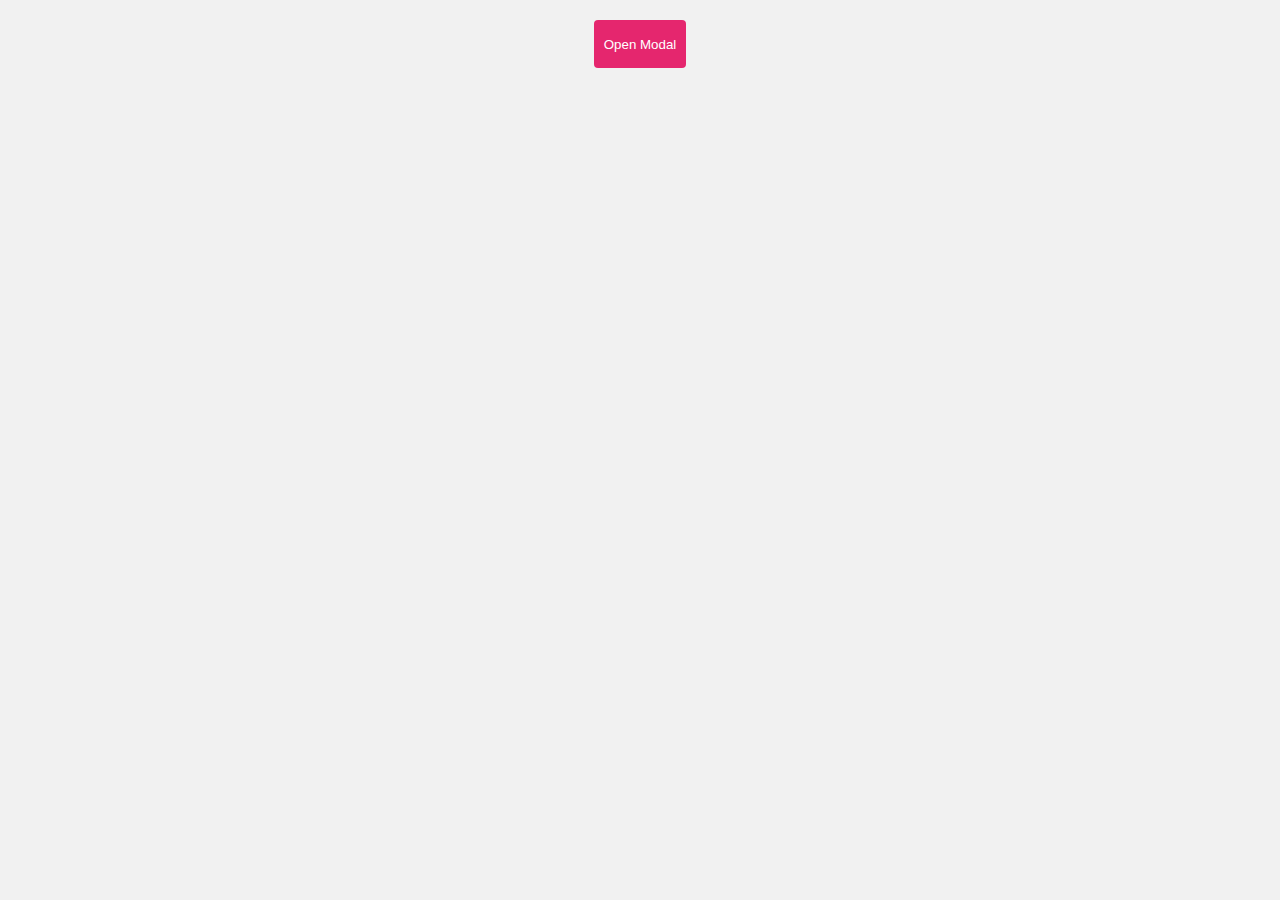
<file: index.html>
<!DOCTYPE html>
<html lang="en">
  <head>
    <link rel="stylesheet" type="text/css" href="./styles.css" />
    <meta charset="UTF-8" />
    <meta name="viewport" content="width=device-width, initial-scale=1.0" />
    <title>Practice 1</title>
  </head>
  <body>
    <div id="root">
      <button onClick="handleOpenModal()" class="modal__open-button">
        Open Modal
      </button>
      <div class="overlay">
        <div class="modal">
          <form id="form">
            <h1>Стать партнером проекта</h1>
            <div class="modal__upper-part">
              <div class="modal__inputs">
                <div class="modal__input-wrapper">
                  <div class="modal__input-text-wrapper">
                    <div class="required-indicator">
                      ✱ <span>Название организации</span>
                    </div>
                    <input
                      placeholder="Название организации"
                      id="orgInput"
                      required
                    />
                  </div>
                </div>
                <div class="modal__input-wrapper">
                  <div class="modal__input-text-wrapper">
                    <div class="required-indicator">✱ <span>Телефон</span></div>
                    <input
                      type="text"
                      id="input__phone"
                      required
                      placeholder="+7-(123)-456-78-90"
                      value="+7"
                    />
                  </div>
                </div>
                <div class="modal__input-wrapper">
                  <div class="modal__input-text-wrapper">
                    <div class="required-indicator">
                      ✱
                      <span>E-mail</span>
                    </div>
                    <input
                      placeholder="Email"
                      id="emailInput"
                      type="email"
                      required
                    />
                  </div>
                </div>
              </div>
              <div class="modal__logo-input">
                <div>
                  <img
                    id="imgCross"
                    src="./assets/icons/cross.svg"
                    width="36"
                    height="36"
                    class="logo__input-img"
                    onclick="handleDeleteIcon()"
                  />
                  <label
                    for="fileInput"
                    class="modal__file-upload"
                    id="fileLabel"
                  >
                    <img src="./assets/icons/file.svg" width="30" height="30" />
                    Выберите файл
                  </label>

                  <input
                    id="fileInput"
                    type="file"
                    required
                    name="logo"
                    accept="image/png, image/jpeg"
                  />
                  <div id="preview">
                    <img src="./assets/images/logo.png" />
                  </div>
                  <div class="required-indicator">
                    ✱ <span>Логотип (jpeg, png)</span>
                  </div>
                </div>
              </div>
            </div>
            <div class="modal__down-part">
              <div class="modal__input-wrapper">
                <div class="modal__input-text-wrapper">
                  <div class="required-indicator">
                    ✱ <span>Направление</span>
                  </div>
                  <select id="dirSelect" required>
                    <option value="" disabled selected>Направление</option>
                    <option value="ecology">Экология</option>
                    <option value="it">IT</option>
                    <option value="physics">Физика</option>
                  </select>
                </div>
              </div>
              <div class="modal__input-wrapper">
                <input placeholder="Сайт" id="siteInput" />
                <img src="./assets/icons/global.svg" />
              </div>
              <div class="modal__input-wrapper">
                <input placeholder="Вк" id="vkInput" />
                <img src="./assets/icons/vk.svg" />
              </div>
              <div class="modal__input-wrapper">
                <input placeholder="Одноклассники" id="okInput" />
                <img src="./assets/icons/ok.svg" />
              </div>
              <div class="modal__input-wrapper">
                <input placeholder="Facebook" id="fbInput" />
                <img src="./assets/icons/fb.svg" />
              </div>
              <div class="modal__input-wrapper">
                <input placeholder="Instagram" id="igInput" />
                <img src="./assets/icons/inst.svg" a />
              </div>
              <div class="modal__input-wrapper">
                <input placeholder="Youtube" id="ytInput" />
                <img src="./assets/icons/youtube.svg" />
              </div>
              <div class="modal__input-wrapper">
                <div class="modal__input-text-wrapper">
                  <div class="required-indicator">
                    <span>Руководитель</span>
                  </div>
                  <input placeholder="Руководитель" id="empInput" required />
                </div>
              </div>
            </div>
            <div class="modal__buttons">
              <button type="submit" class="modal__submit-button">
                Стать партнером проекта
              </button>
              <button
                type="button"
                class="modal__cancel-button"
                onClick="handleOpenModal()"
              >
                Отменить
              </button>
            </div>
          </form>
        </div>
      </div>
    </div>
    <script type="text/javascript" src="./app.js"></script>
  </body>
</html>
</file>
<file: styles.css>
#root {
  overflow: auto;
  width: 100%;
  height: 100%;
}

html,
body {
  height: 100%;
}

:root {
  font-family: PT Sans, "Montserrat";
}
* {
  margin: 0;
  padding: 0;
  box-sizing: border-box;
}

body {
  background: #f1f1f1;
  display: flex;
  align-items: center;
  justify-content: center;
  flex-direction: column;
}

h1 {
  font-family: Montserrat;
  font-weight: 800;
  font-size: 28px;
  line-height: 34px;
}
.overlay {
  position: fixed;
  z-index: 0;
  top: 0;
  bottom: 0;
  left: 0;
  right: 0;
  background: #0000006b;
  display: none;
  overflow-y: scroll;
}

.modal {
  background: #fff;
  padding: 53px 97px;
  font-size: 18px;
  overflow: hidden;
  transition: max-height 1s;
  text-align: justify;
  margin: 70px auto;
  display: none;
  border-radius: 8px;
  position: absolute;
  top: 100px;
  left: 50%;
  transform: translateX(-50%);
}

p {
  margin-bottom: 16px;
}
.overlay.open {
  display: block;
}

.modal.open {
  display: flex;
  flex-direction: column;
  width: 754px;
}

form {
  margin: 0;
  display: flex;
  flex-direction: column;
  align-items: start;
  gap: 32px;
}

.modal__upper-part {
  display: flex;
  flex-direction: row;
  align-items: center;
  gap: 32px;
  justify-content: space-between;
  width: 100%;
}
.modal__inputs {
  display: flex;
  flex-direction: column;
  gap: 32px;
  border: none;
  outline: none;
  width: 100%;
}

.modal__open-button {
  margin: 20px auto;
  display: block;
}
button {
  background: #e5266e;
  color: #fff;
  padding: 0.6rem;
  border: none;
  border-radius: 4px;
  height: 48px;
  transition: ease 0.5s;
}
button.hid {
  display: none;
}

button:hover {
  cursor: pointer;
  background: #1e1d25;
}
.modal__cancel-button {
  background: transparent;
  color: #0848c0;
}
.modal__cancel-button:hover {
  background: transparent;
  color: red;
}

.modal__buttons {
  padding-top: 50px;
  display: flex;
  flex-direction: column;
  gap: 0px;
  width: 100%;
}
@font-face {
  font-family: "Montserrat";
  src: url("./assets/fonts/Montserrat-Regular.ttf") format("truetype");
  font-weight: normal;
  font-style: normal;
}

@font-face {
  font-family: "Montserrat";
  src: url("./assets/fonts/Montserrat-ExtraBold.ttf") format("truetype");
  font-weight: 800;
  font-style: extrabold;
}

input[type="file"] {
  display: none;
}

.modal__file-upload {
  border: 1px solid #ccc;
  display: flex;
  flex-direction: column;
  align-items: center;
  justify-content: center;
  text-align: center;
  text-decoration: underline;
  gap: 7px;
  padding: 6px 12px;
  cursor: pointer;
  position: absolute;
  top: 50%;
  left: 50%;
  transform: translate(-50%, -50%);
  -ms-transform: translate(-50%, -50%);
  background: #00000099;
  color: white;
  font-size: 16px;
  padding: 12px 24px;
  border: none;
  cursor: pointer;
  border-radius: 5px;
  width: 100%;
  height: 100%;
  border-radius: 100%;
}
.imglogo__input-img {
  display: none;
}

.modal__logo-input:hover .preview {
  filter: brightness(60%);
}

.modal__logo-input {
  position: relative;
}

#preview {
  max-width: 200px;
  max-height: 200px;
  border-radius: 100%;
  overflow: hidden;
  background-color: white;
  display: flex;
  justify-content: center;
  align-items: center;
}

#preview img {
  max-width: 200px;
  max-height: 200px;
  object-fit: cover;
  border-radius: 100%;
}
.logo__input-img {
  z-index: 100;
  position: absolute;
  top: 15px;
  right: 8px;
  cursor: pointer;
}

.modal__input-wrapper {
  position: relative;
  display: flex;
  align-items: center;
  border: 1px solid #ccc;
  border-radius: 4px;
  width: 100%;
  overflow: hidden;
  padding: 8px 16px;
  height: 56px;
}
.input :placeholder-shown {
  color: #6a6e72;
}
.required-indicator > span {
  color: #6a6e72;
}

.modal__input-wrapper input {
  border: none;
  outline: none;
  padding: 0;
  width: 100%;
  box-sizing: border-box;
  font-size: 16px;
  color: #0c1014;
  line-height: 24px;
}
.modal__input-text-wrapper {
  display: flex;
  flex-direction: column;
  align-items: flex-start;
  width: 100%;
}

.modal__input-wrapper img {
  position: absolute;
  right: 15px;
  width: 18px;
  height: 18px;
}

.modal__input-wrapper .required-indicator {
  /* position: absolute;
  top: 8px;
  left: 16px; */
  color: red;
  font-size: 12px;
  /* display: none; */
  display: block;
}

.modal__input-wrapper input:focus ~ .required-indicator,
.modal__input-wrapper input:not(:placeholder-shown) ~ .required-indicator {
  display: block;
}

.modal__logo-input {
  position: relative;
  height: fit-content;
}

.modal__logo-input .required-indicator {
  position: absolute;
  top: -20px;
  left: 50px;
  color: red;
  font-size: 12px;
  display: block;
}

input[type="file"]:invalid ~ .required-indicator {
  display: block;
}
.modal__input-wrapper {
  position: relative;
  display: flex;
  align-items: center;
  border: 1px solid #ccc;
  border-radius: 4px;
}

.modal__input-wrapper select {
  border: none;
  outline: none;
  padding: 0;
  width: 100%;
  margin: 0;
  box-sizing: border-box;
  font-size: 16px;
  color: #0c1014;
  background: #fff;
  border-radius: 4px;
}

.modal__input-wrapper select::placeholder {
  color: #6a6e72;
}

.modal__input-wrapper input::placeholder {
  color: #6a6e72;
}
.modal__down-part {
  display: flex;
  flex-direction: column;
  align-items: start;
  gap: 32px;
  width: 100%;
}

@media (max-width: 754px) {
  form {
    gap: 3px;
    align-items: center;
  }
  input {
    width: 100%;
    height: 30px;
  }
  select {
    width: 100%;
  }
  .modal {
    top: 0;
    border-radius: 0;
  }
  .modal.open {
    padding: 12px 20px;
    width: 100%;
    margin: 0 auto;
  }
  .modal__upper-part {
    display: flex;
    flex-direction: column-reverse;
    align-items: center;
    width: 100%;
    margin: 20px 5px;
    gap: 10px;
  }

  .modal__down-part {
    display: flex;
    flex-direction: column;
    align-items: start;
    gap: 20px;
    width: 100%;
    margin: 5px;
  }
  .modal__inputs {
    width: 100%;
    gap: 20px;
  }
  .modal__input-wrapper {
    align-items: center;
    display: flex;
    width: 100%;
    height: 100%;
  }
  .modal__file-upload {
    width: 100%;
    height: 100%;
    font-size: 10px;
    padding: 6px;
  }

  #preview {
    width: 100%;
    height: 100%;
  }

  button {
    font-size: 12px;
    padding: 0.4rem;
  }
}
</file>
